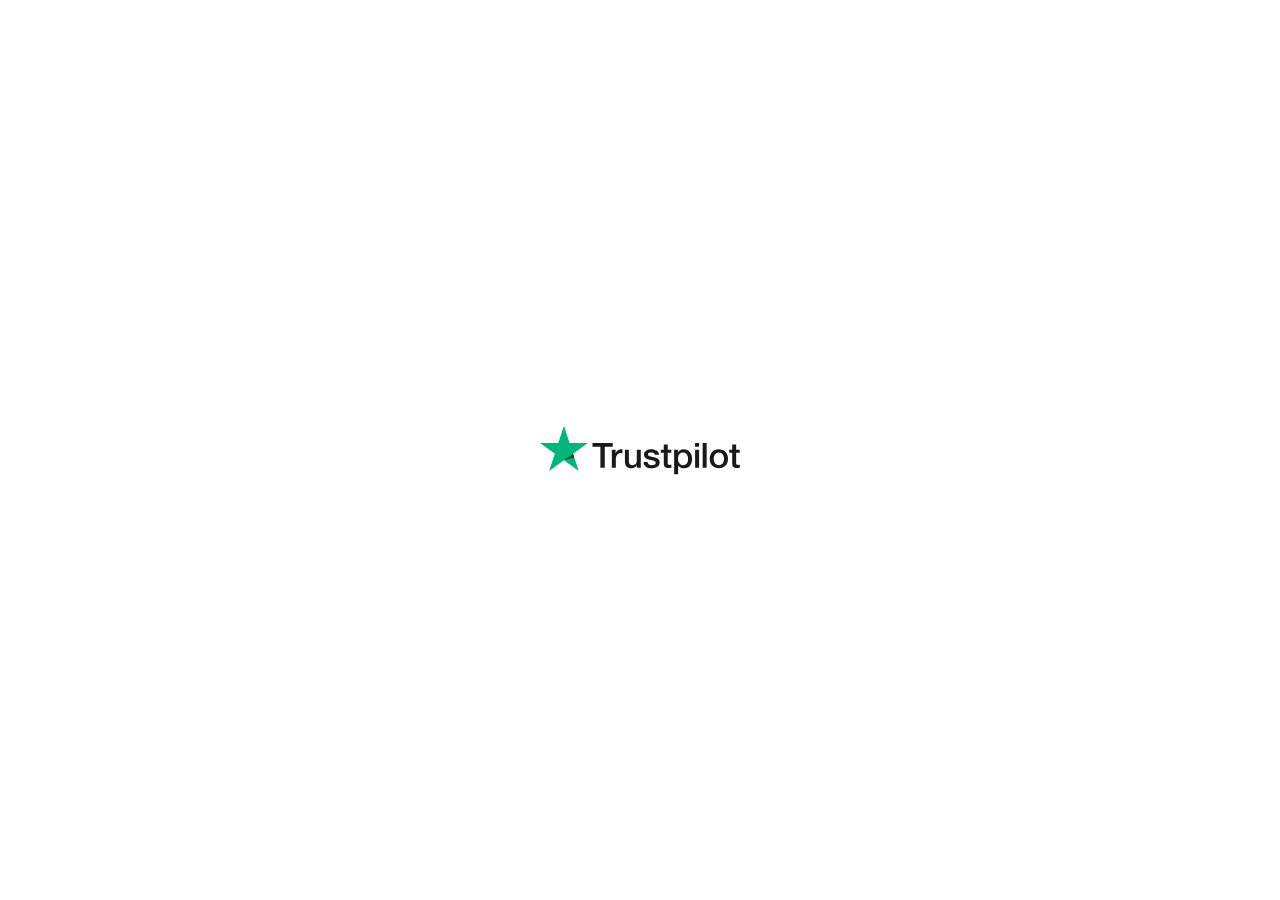
<file: Exchanger/Electronic currencies exchanger_files/index.html>
<!DOCTYPE html>
<!-- saved from url=(0200)https://widget.trustpilot.com/trustboxes/56278e9abfbbba0bdcd568bc/index.html?templateId=56278e9abfbbba0bdcd568bc&businessunitId=5f9afcb365039e0001925ec8#locale=en-US&styleHeight=52px&styleWidth=100%25 -->
<html id="ng-app"><head><meta http-equiv="Content-Type" content="text/html; charset=UTF-8">
    <title>Trustpilot Widget</title>
    
    <meta name="robots" content="noindex">
    <style>
html,body,div,span,applet,object,iframe,h1,h2,h3,h4,h5,h6,p,blockquote,pre,a,abbr,acronym,address,big,cite,code,del,dfn,em,img,ins,kbd,q,s,samp,small,strike,strong,sub,sup,tt,var,b,u,i,center,dl,dt,dd,ol,ul,li,fieldset,form,label,legend,table,caption,tbody,tfoot,thead,tr,th,td,article,aside,canvas,details,embed,figure,figcaption,footer,header,hgroup,menu,nav,output,ruby,section,summary,time,mark,audio,video{border:0;font:inherit;font-size:100%;margin:0;padding:0;vertical-align:baseline}article,aside,details,figcaption,figure,footer,header,hgroup,menu,nav,section{display:block}body{line-height:1}ol,ul{list-style:none}blockquote,q{quotes:none}blockquote::before,blockquote::after,q::before,q::after{content:"";content:none}table{border-collapse:collapse;border-spacing:0}body{font-family:"Helvetica Neue","Helvetica","Arial","sans-serif";font-size:12px}b,strong{font-weight:700}.reviewus,.bold-underline{font-family:"Helvetica Neue","Helvetica","Arial","sans-serif";font-weight:500}@media all and (-ms-high-contrast: none),(-ms-high-contrast: active){.reviewus,.bold-underline{font-weight:600}}*,::after,::before{box-sizing:border-box}.hidden{display:none}.tp-widget-loader,.tp-widget-fallback{left:50%;position:absolute;top:50%;transform:translate(-50%, -50%)}#fallback-logo{display:none}.no-svg #fallback-logo{display:inline-block}.tp-widget-wrapper{height:100%;margin:0 auto;max-width:750px;position:relative}@media screen and (min-width: 750px){.tp-widget-wrapper--fullwidth{max-width:100%}.tp-widget-wrapper--fullwidth .tp-widget-attributes-scores-wrapper{border-bottom:1px solid #d6d6d6;display:-ms-grid;display:grid;-ms-grid-columns:1fr 1fr;grid-template-columns:1fr 1fr;grid-gap:16px}.tp-widget-wrapper--fullwidth .tp-widget-attributes-scores-wrapper .tp-widget-scores,.tp-widget-wrapper--fullwidth .tp-widget-attributes-scores-wrapper .tp-widget-attributes{border-bottom:none}.tp-widget-wrapper--fullwidth .tp-widget-attributes-scores-wrapper .tp-widget-scores{-ms-grid-row:1;grid-row:1}}.tp-stars .tp-star__canvas,.tp-stars .tp-star__canvas--half{fill:#dcdce6}.tp-stars .tp-star__shape{fill:#fff}.tp-stars--1 .tp-star:nth-of-type(-n + 1) .tp-star__canvas,.tp-stars--1 .tp-star:nth-of-type(-n + 1) .tp-star__canvas--half{fill:#ff3722}.tp-stars--2 .tp-star:nth-of-type(-n + 2) .tp-star__canvas,.tp-stars--2 .tp-star:nth-of-type(-n + 2) .tp-star__canvas--half{fill:#ff8622}.tp-stars--3 .tp-star:nth-of-type(-n + 3) .tp-star__canvas,.tp-stars--3 .tp-star:nth-of-type(-n + 3) .tp-star__canvas--half{fill:#ffce00}.tp-stars--4 .tp-star:nth-of-type(-n + 4) .tp-star__canvas,.tp-stars--4 .tp-star:nth-of-type(-n + 4) .tp-star__canvas--half{fill:#73cf11}.tp-stars--5 .tp-star:nth-of-type(-n + 5) .tp-star__canvas,.tp-stars--5 .tp-star:nth-of-type(-n + 5) .tp-star__canvas--half{fill:#00b67a}.tp-stars--1--half .tp-star:nth-of-type(-n + 2) .tp-star__canvas--half{fill:#ff3722}.tp-stars--2--half .tp-star:nth-of-type(-n + 3) .tp-star__canvas--half{fill:#ff8622}.tp-stars--3--half .tp-star:nth-of-type(-n + 4) .tp-star__canvas--half{fill:#ffce00}.tp-stars--4--half .tp-star:nth-of-type(-n + 4) .tp-star__canvas,.tp-stars--4--half .tp-star:nth-of-type(-n + 4) .tp-star__canvas--half{fill:#00b67a}.tp-stars--4--half .tp-star:nth-of-type(-n + 5) .tp-star__canvas--half{fill:#00b67a}.tp-widget-loader,.tp-widget-fallback{max-width:50%;text-align:center;width:400vh}.tp-widget-loader svg,.tp-widget-fallback svg{width:100%}@media screen and (min-width: 400px){.tp-widget-loader,.tp-widget-fallback{max-width:200px}}.tp-widget-loader--loaded{opacity:0}.bold-underline{border-bottom:1px solid rgba(25,25,25,.6)}.bold-underline:hover{border-color:#191919}.dark{color:#fff}.dark a{color:#fff}.dark .bold-underline:not(.bold-underline--single-theme){border-color:rgba(255,255,255,.6)}.dark .bold-underline:not(.bold-underline--single-theme):hover{border-color:#fff}.dark .tp-logo__text{fill:#fff}.dark .tp-widget-loader .tp-logo__text{fill:#191919}.sr-only:not(:focus):not(:active){clip:rect(0 0 0 0);-webkit-clip-path:inset(50%);clip-path:inset(50%);height:1px;overflow:hidden;position:absolute;white-space:nowrap;width:1px}html{height:100%;overflow:hidden}body{color:#191919;height:100%;line-height:1;min-width:100%;overflow:hidden;width:1px}img{border:0}svg{display:block;width:100%}a{color:#191919;text-decoration:none}.dark .tp-logo__text{fill:#191919}.tp-widget-wrapper{text-align:center}.tp-widget-wrapper--placeholder{display:none}.button{background-color:#fff;border:1px solid #00b67a;border-radius:2px;display:inline-block;font-size:0;padding:4px}.reviewus{color:#191919;display:block;font-size:10px;margin:0 0 2px}.reviewus span{display:none}.tp-widget-logo{margin:0 auto;width:50px}.payoff{display:none}@media screen and (min-width: 180px){.button{padding:8px 6px}.reviewus{font-size:12px}.reviewus span{display:inline}.tp-widget-logo{width:80px}}@media screen and (min-width: 220px){.reviewus,.tp-widget-logo{display:inline-block;vertical-align:bottom}.reviewus{font-size:14px;margin:0 4px 1px 0}}@media screen and (min-width: 350px){.button{padding:15px}.reviewus{font-size:16px;margin-right:6px}}
</style>
  </head>

  <body>
    <!-- Widget Loader -->
    <div id="tp-widget-loader" class="tp-widget-loader tp-rebrand-stars tp-rebrand-stars--5 tp-widget-loader--loaded"></div>

    <div id="tp-widget-wrapper" class="tp-widget-wrapper tp-widget-wrapper--placeholder">
      <a id="evaluateUrl" target="_blank" class="button">
        <span id="translations-reviewuson" class="reviewus"></span>
        <!-- Logo -->
        <div id="tp-widget-logo" class="tp-widget-logo"></div>
        <span id="translations-independentreviewcommunity" class="payoff"></span>
      </a>
    </div>

    <!-- Error Fallback -->
    <div id="tp-widget-fallback" class="tp-widget-fallback"></div>
    <script src="./main.js.download" async="" defer=""></script>
  

</body></html>
</file>
